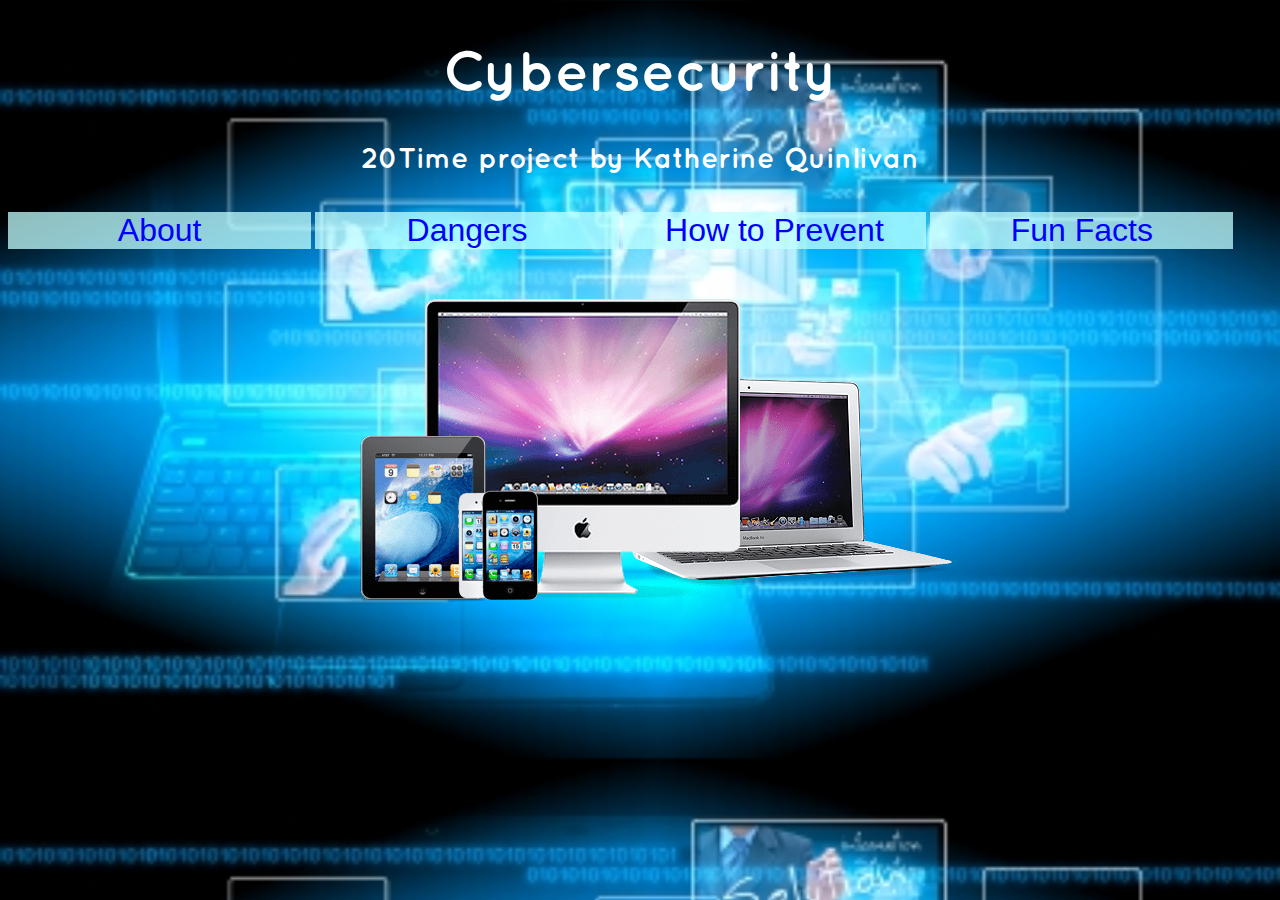
<file: index.html>
<!DOCTYPE html>
<html>


	<head> 
		<title> 20Time </title>
		<link rel="stylesheet" type="text/css" href="css/styles.css">
		<script src="https://ajax.googleapis.com/ajax/libs/jquery/2.2.2/jquery.min.js"></script> 

	</head>

	<body>

		<h1>  Cybersecurity </h1> 
		<h4>  20Time project by Katherine Quinlivan </h4> 

		<ul>
			<li class = "dropdown">
				<span> About</span>
				<div class = "dropdown-content">
					<a href="cybersecurity.html"> Cybersecurity </a>
					<a href="20Time.html"> 20Time Project </a>
					<a href="sources.html"> Sources </a>
				</div>

			</li>
			<li class = "dropdown">
				<span> Dangers </span>
			 	<div class = "dropdown-content">
					<a href="mainThreats.html">Main Threats</a>
					<a href="consequences.html"> Consequences</a>
				</div>

			</li>
			<li class = "dropdown">
				 <span> How to Prevent </span>
				 <div class = "dropdown-content">
					<a href="tipsAndTricks.html"> Tips and Tricks</a>
					<a href="videos.html"> Helpful Videos </a>
				</div>

			 </li>
			<li class = "dropdown">
			 	<span> Fun Facts </span>
			 	<div class = "dropdown-content">
					<a href="funFacts.html"> Fun Facts </a>
				</div>
			</li>


		</ul>

	<center>
	<div id="Katherine">
	<img id="compPic" src= "images/cyb.png" >
	</div>
	</center>

	<script src = "javascript/myScript.js"></script>




	 </body>


</html>
</file>
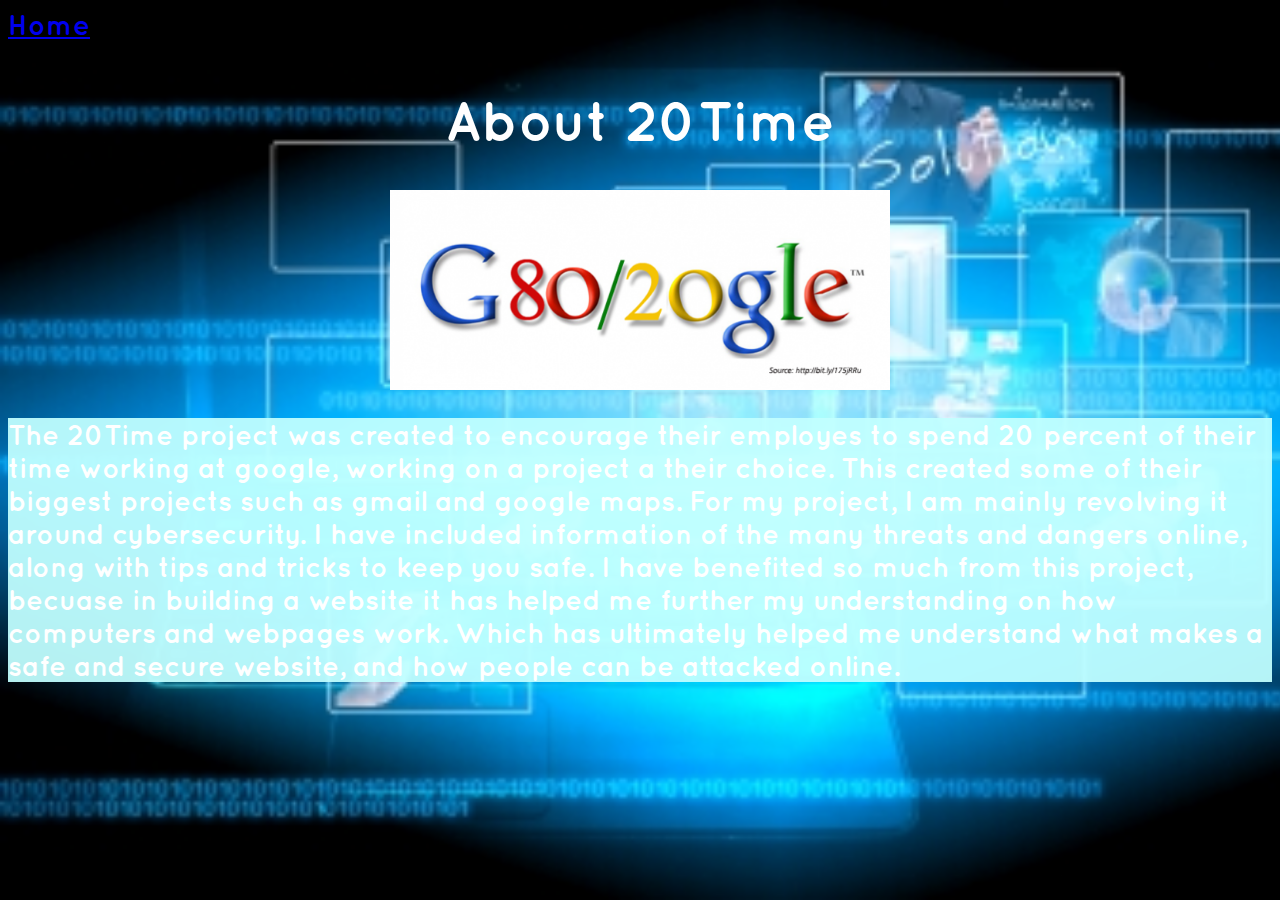
<file: 20Time.html>
<html>
	<title>
		About 20Time	
	</title>
	<link rel="stylesheet" type="text/css" href="css/styles.css">
	
	<h5><a href="index.html">Home</a></h5>
	<h1>
	 About 20Time
	</h1>



	<center>
	<img src= "images/google.png" 
	height = 200px
	width = 500px </img>
	</center>


<div class = "paragraph">

	<h3>
		The 20Time project was created to encourage their employes to spend 20 percent of their time working at google, working on a project a their choice. This created some of their biggest projects such as gmail and google maps.

		For my project, I am mainly revolving it around cybersecurity. I have included information of the many threats and dangers online, along with tips and tricks to keep you safe.

		I have benefited so much from this project, becuase in building a website it has helped me further my understanding on how computers and webpages work. Which has ultimately helped me understand what makes a safe and secure website, and how people can be attacked online.

	</h3>

</div>




</html>
</file>
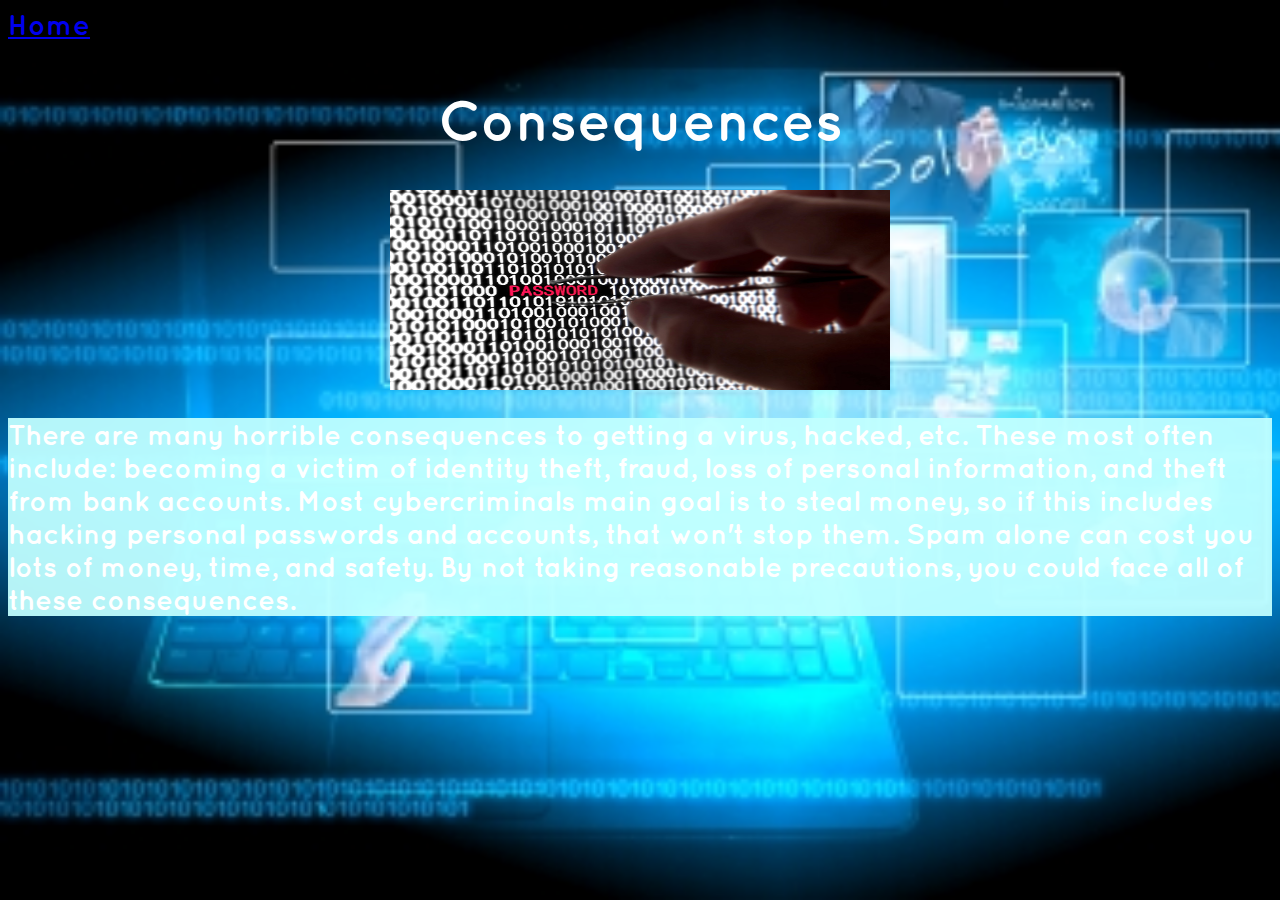
<file: consequences.html>
<html>
	<title>
		Consequences	
	</title>
	<link rel="stylesheet" type="text/css" href="css/styles.css">
	
	<h5><a href="index.html">Home</a></h5>
	<h1>
	 Consequences
	</h1>




	<center>
	<img src= "images/passwords.jpg" 
	height = 200px
	width = 500px </img>
	</center>


<div class = "paragraph">



	<h3>
		There are many horrible consequences to getting a virus, hacked, etc. These most often include: becoming a victim of identity theft, fraud, loss of personal information, and theft from bank accounts. Most cybercriminals main goal is to steal money, so if this includes hacking personal passwords and accounts, that won't stop them. Spam alone can cost you lots of money, time, and safety. By not taking reasonable precautions, you could face all of these consequences. 
	</h3>


</div>




</html>
</file>
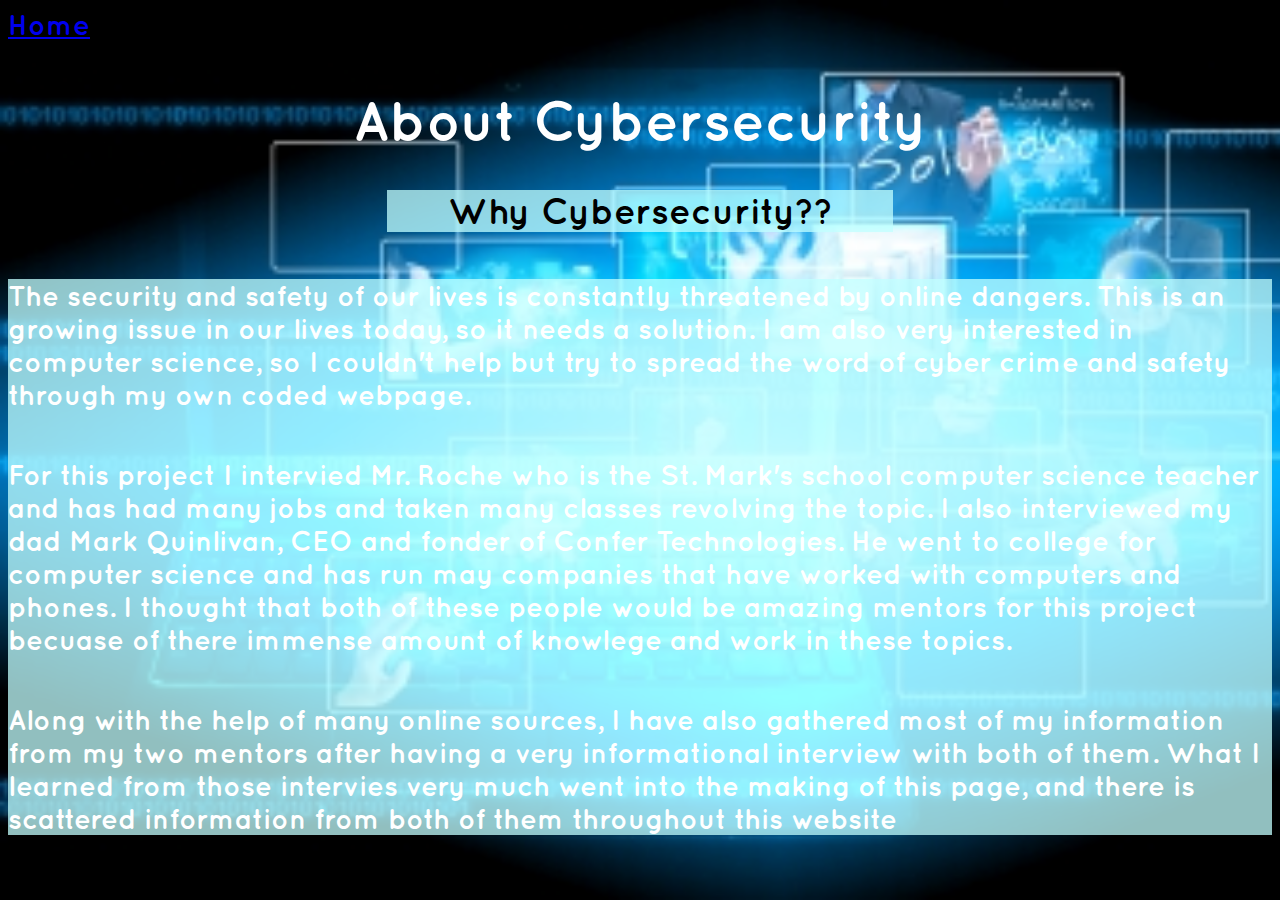
<file: cybersecurity.html>
<html>
	<title>
		About Cybersecurity	
	</title>
	<link rel="stylesheet" type="text/css" href="css/styles.css">
	
	<h5><a href="index.html">Home</a></h5>
	<h1>
	 About Cybersecurity
	</h1>




	<h2 id = "cyberPara">
		Why Cybersecurity??
	</h2>

<div class = "paragraph">

	<h5> The security and safety of our lives is constantly threatened by online dangers. This is an growing issue in our lives today, so it needs a solution. I am also very interested in computer science, so I couldn't help but try to spread the word of cyber crime and safety through my own coded webpage.
	</h5>

	<h5> For this project I intervied Mr. Roche who is the St. Mark's school computer science teacher and has had many jobs and taken many classes revolving the topic. I also interviewed my dad Mark Quinlivan, CEO and fonder of Confer Technologies. He went to college for computer science and has run may companies that have worked with computers and phones. I thought that both of these people would be amazing mentors for this project becuase of there immense amount of knowlege and work in these topics. 
	</h5>

	<h5> Along with the help of many online sources, I have also gathered most of my information from my two mentors after having a very informational interview with both of them. What I learned from those intervies very much went into the making of this page, and there is scattered information from both of them throughout this website
	</h5>


</div>




</html>
</file>
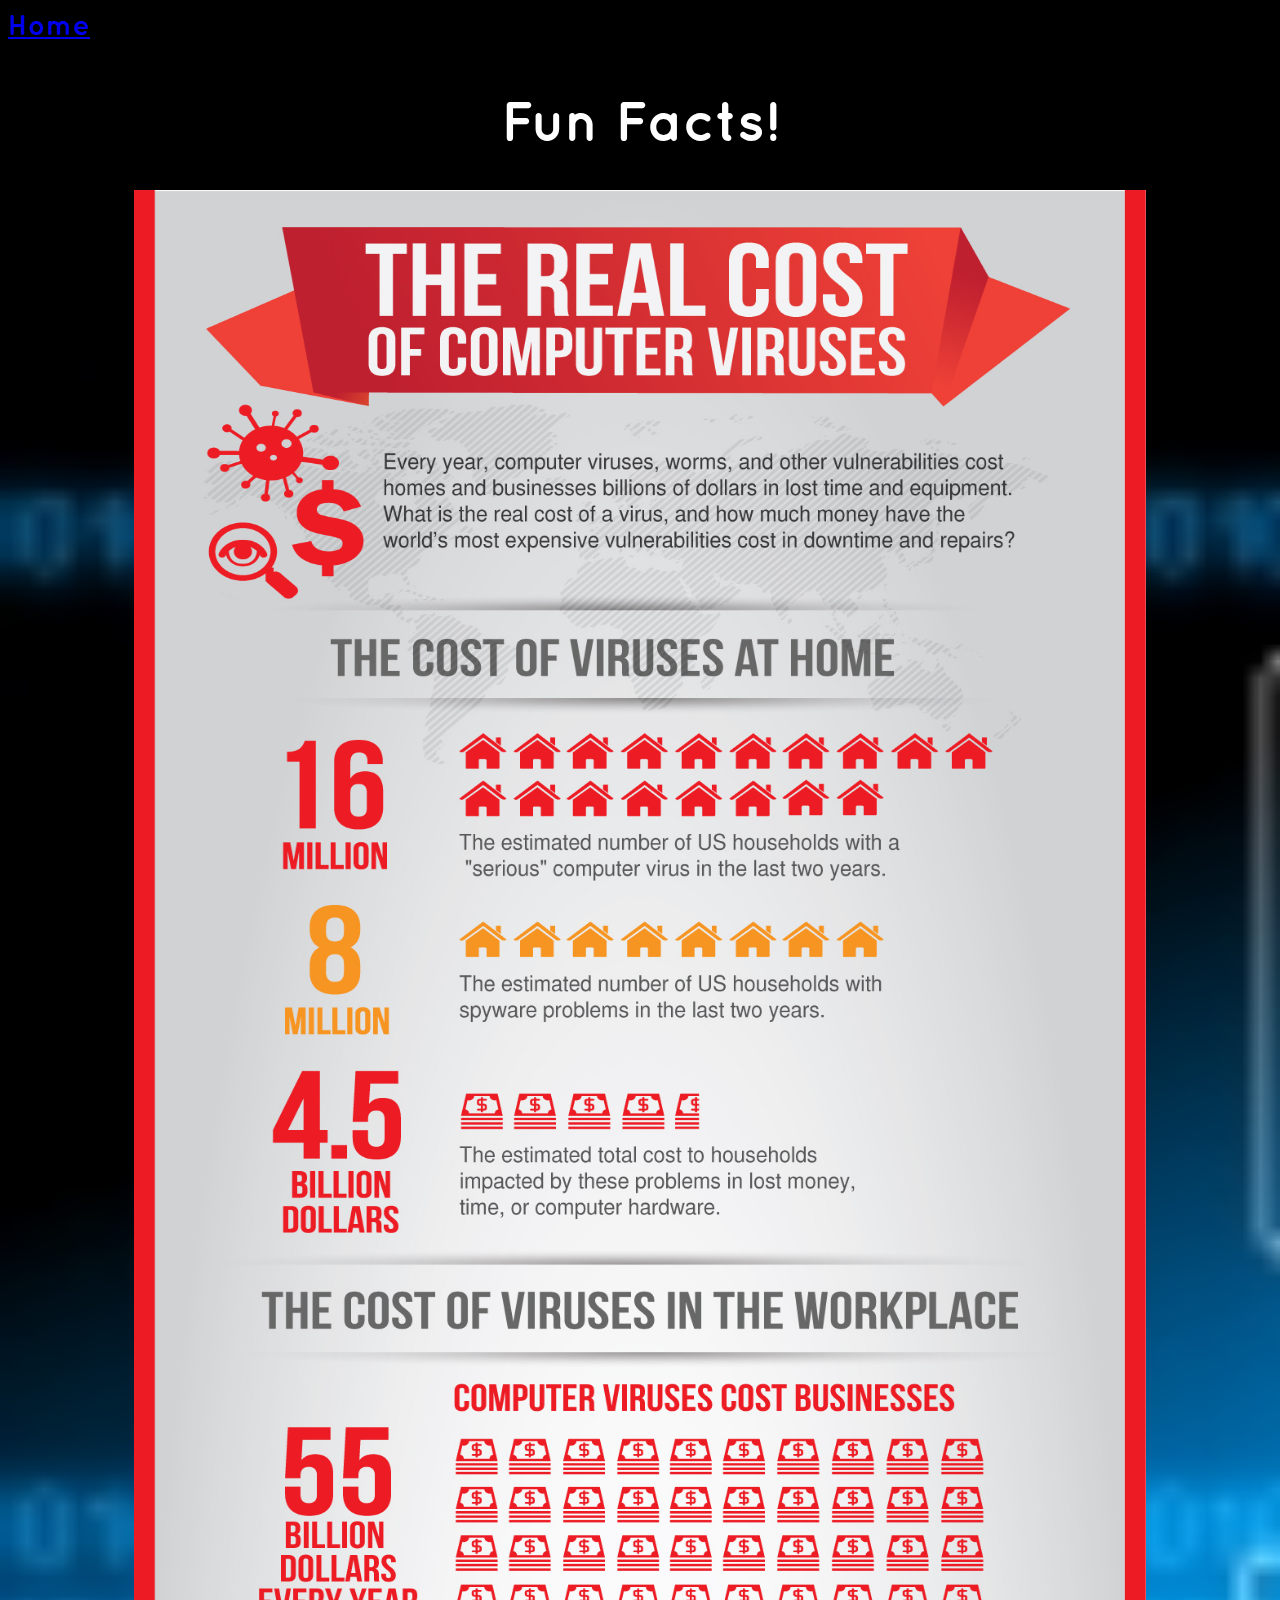
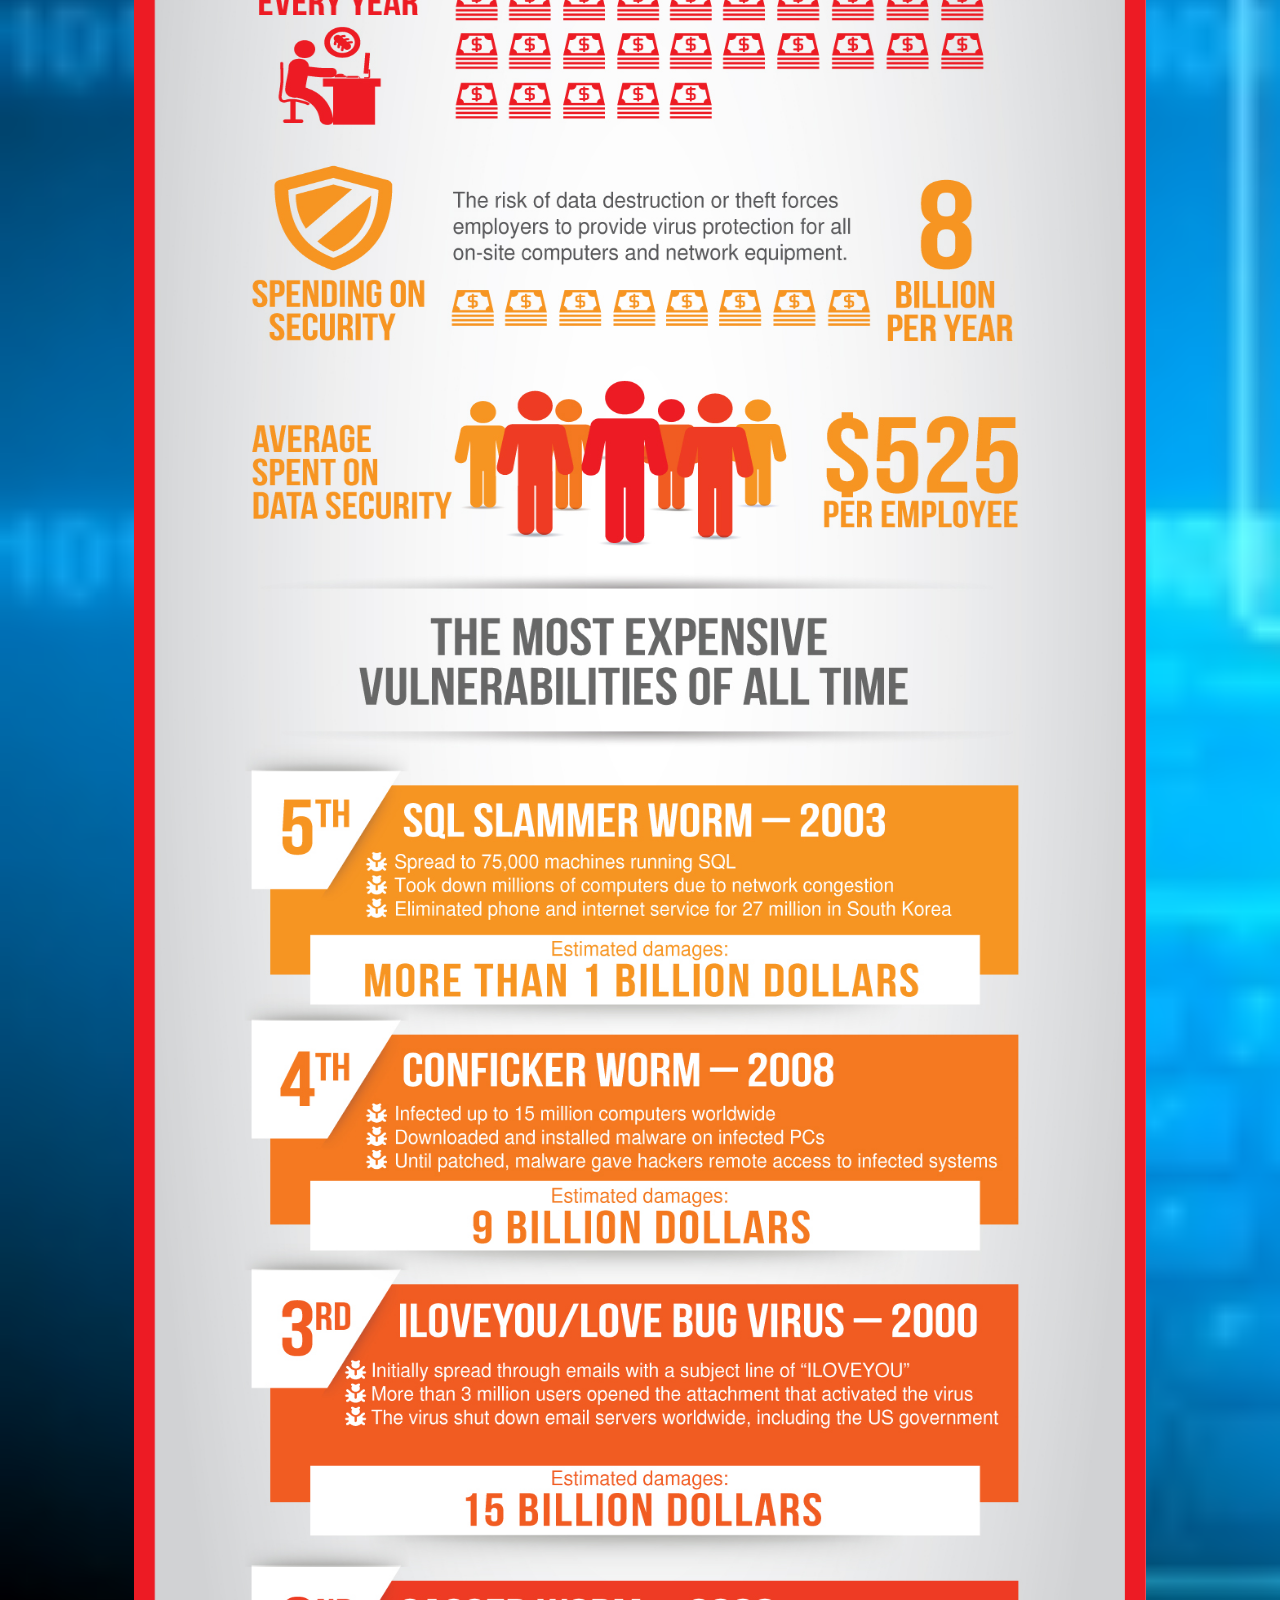
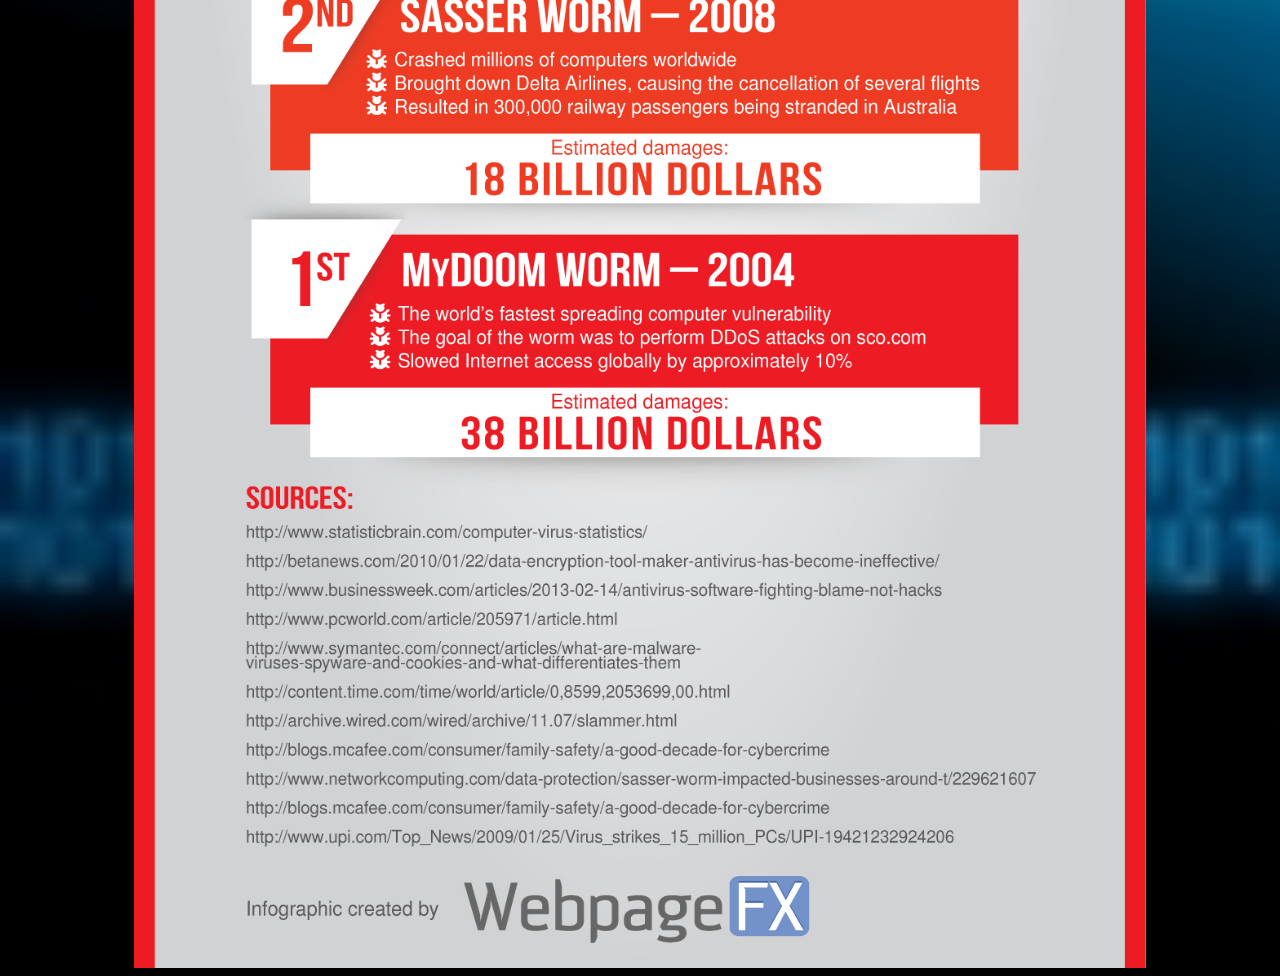
<file: funFacts.html>
<html>
	<title>
		Fun FActs	
	</title>

	<body> 
	<link rel="stylesheet" type="text/css" href="css/styles.css">
	
	<h5><a href="index.html">Home</a></h5>
	<h1>
	 Fun Facts!
	</h1>



	<center>
	<img id="factsPic" src= "images/facts.jpg" >
	</center>

	</body>





</html>
</file>
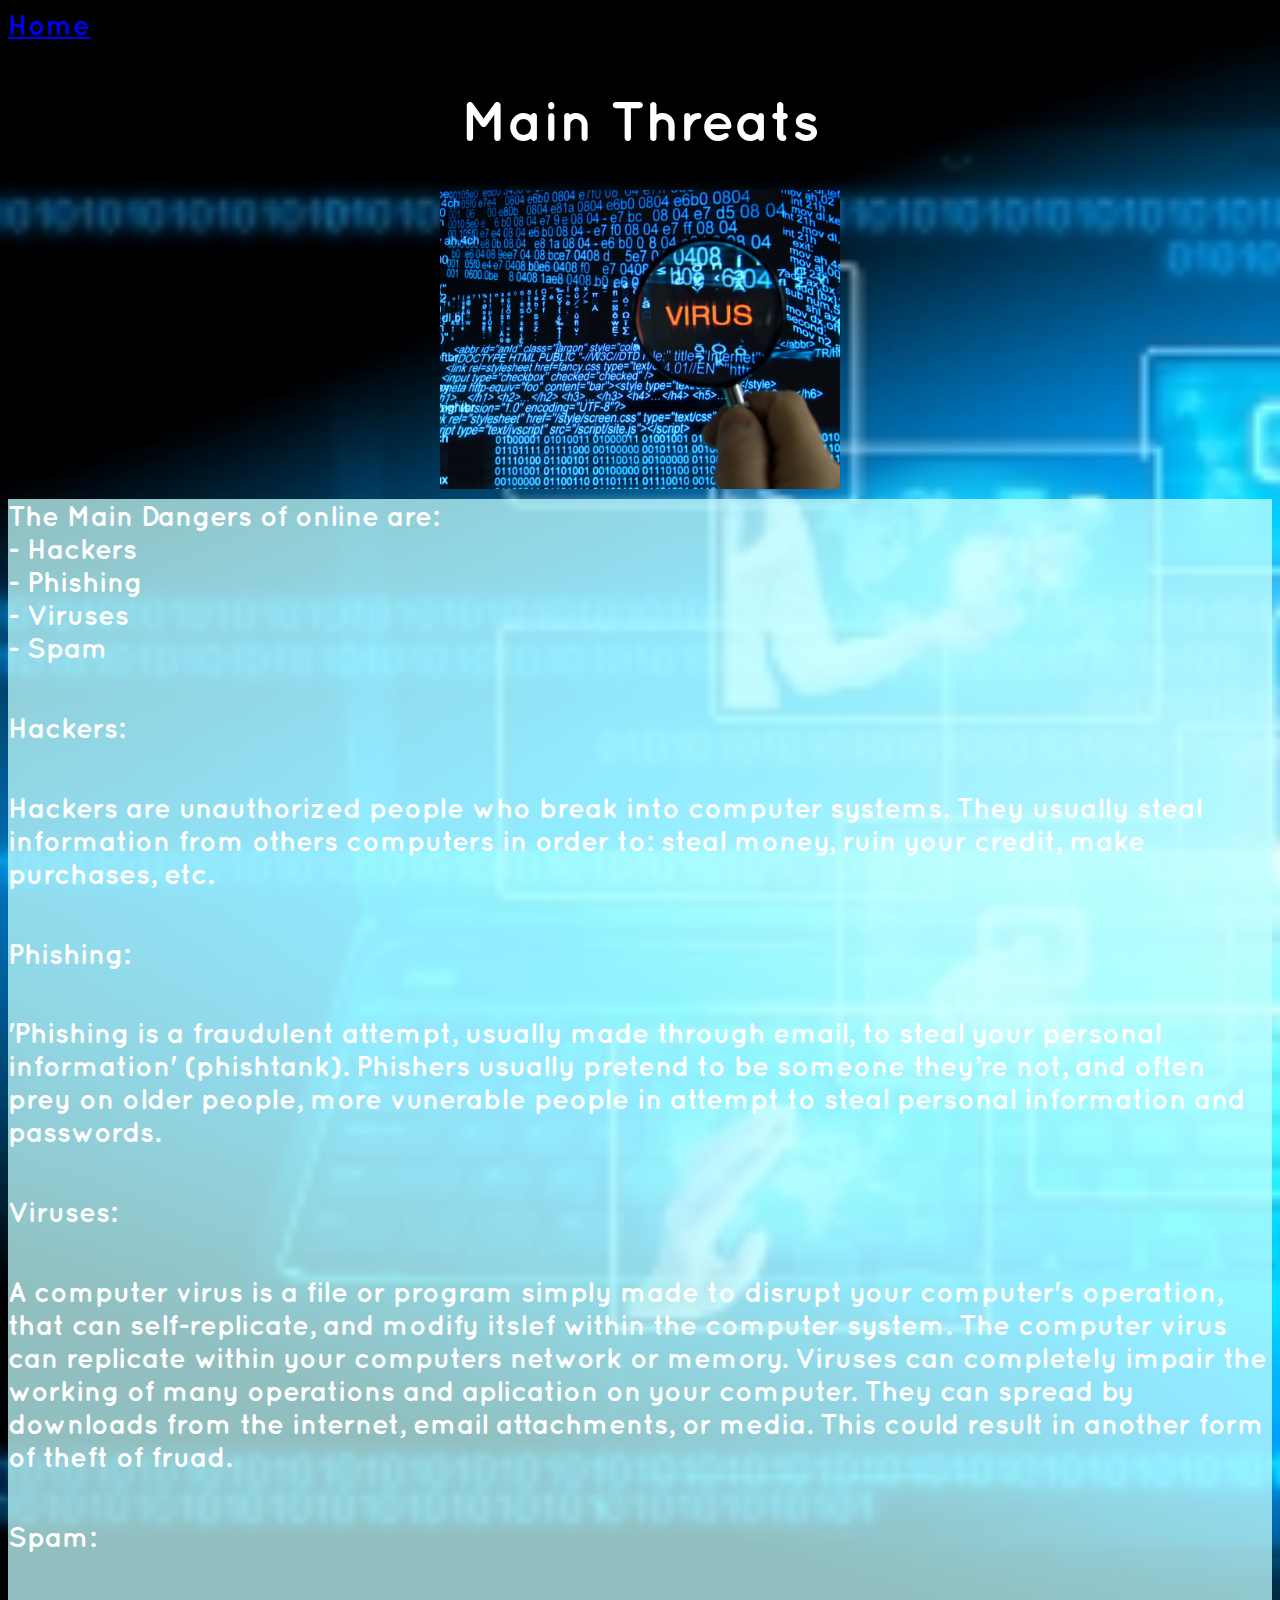
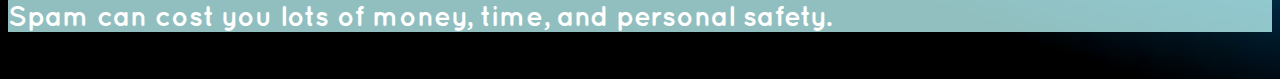
<file: mainThreats.html>
<html>
	<title>
		Main Threats	
	</title>
	<link rel="stylesheet" type="text/css" href="css/styles.css">
	
	<h5><a href="index.html">Home</a></h5>
	<h1>
	 Main Threats
	</h1>



	<center>
	<img id = "threatsPic" src= "images/virus.jpg" 
	</img>
	</center>




	<div class = "threats">

	 <ul>
		<li>The Main Dangers of online are: </li>
		<li>- Hackers </li>
		<li>- Phishing </li>
		<li>- Viruses </li>
		<li>- Spam </li>

	</ul>

	<h5>
		Hackers:
	</h5>
	<h5>
		Hackers are unauthorized people who break into computer systems. They usually steal information from others computers in order to: steal money, ruin your credit, make purchases, etc.
	</h5>

	<h5>
		Phishing:
	</h5>

	<h5>
		'Phishing is a fraudulent attempt, usually made through email, to steal your personal information' (phishtank). Phishers usually pretend to be someone they’re not, and often prey on older people, more vunerable people in attempt to steal personal information and passwords.
	</h5>

	<h5>
		Viruses:
	</h5>

	<h5>
		A computer virus is a file or program simply made to disrupt your computer's operation, that can self-replicate, and modify itslef within the computer system. The computer virus can replicate within your computers network or memory. Viruses can completely impair the working of many operations and aplication on your computer. They can spread by downloads from the internet, email attachments, or media. This could result in another form of theft of fruad.
	</h5>

	<h5>
		Spam:
	</h5>
	<h5>
		Spam can cost you lots of money, time, and personal safety. 
	</h5>
</div>




</html>
</file>
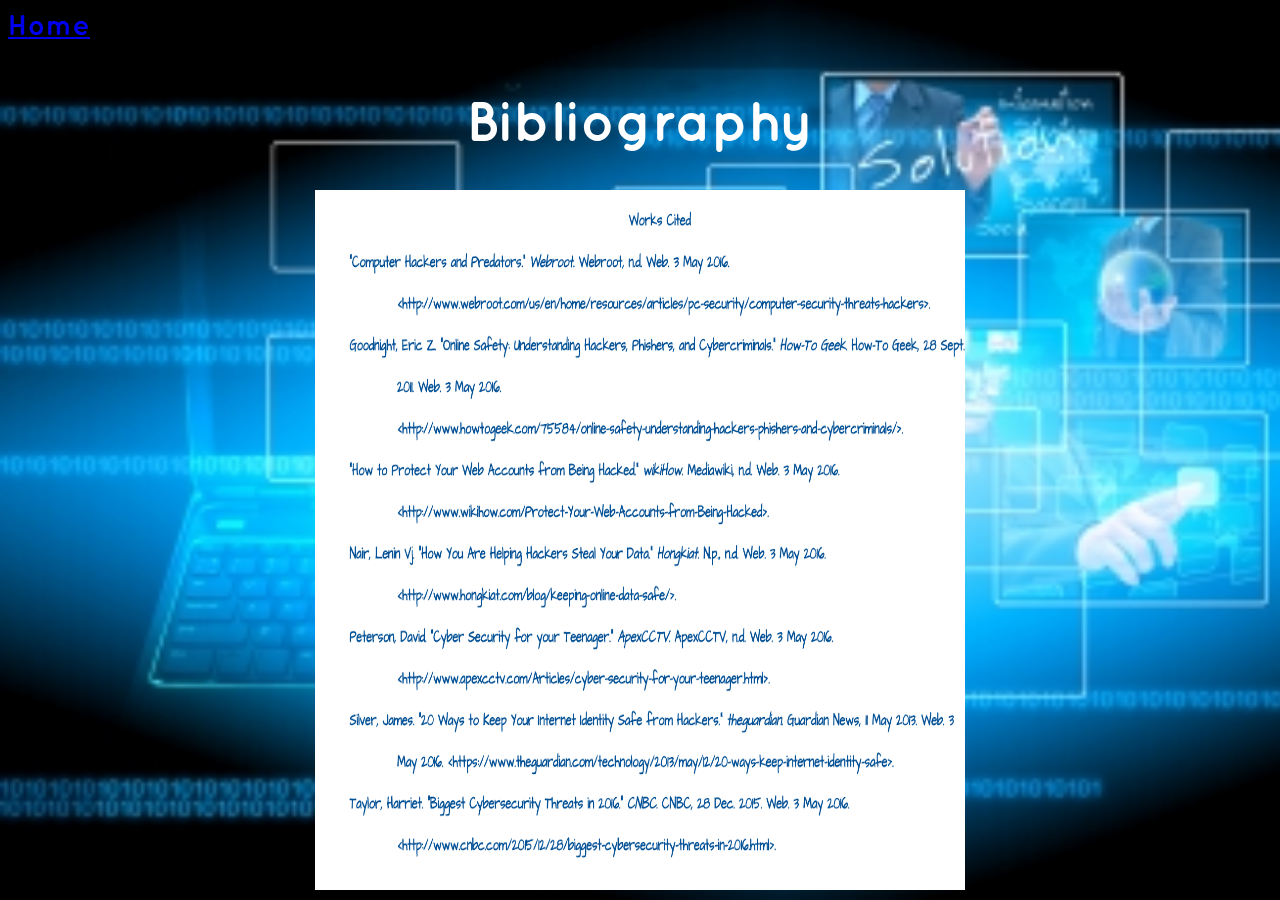
<file: sources.html>
<html>
	<title>
		Sources	
	</title>
	<link rel="stylesheet" type="text/css" href="css/styles.css">
	
	<h5><a href="index.html">Home</a></h5>
	<h1>
	  Bibliography
	</h1>




	<center>
	<img src= "images/sources.png" 
	height = 700px
	width = 650px </img>
	</center>





</html>
</file>
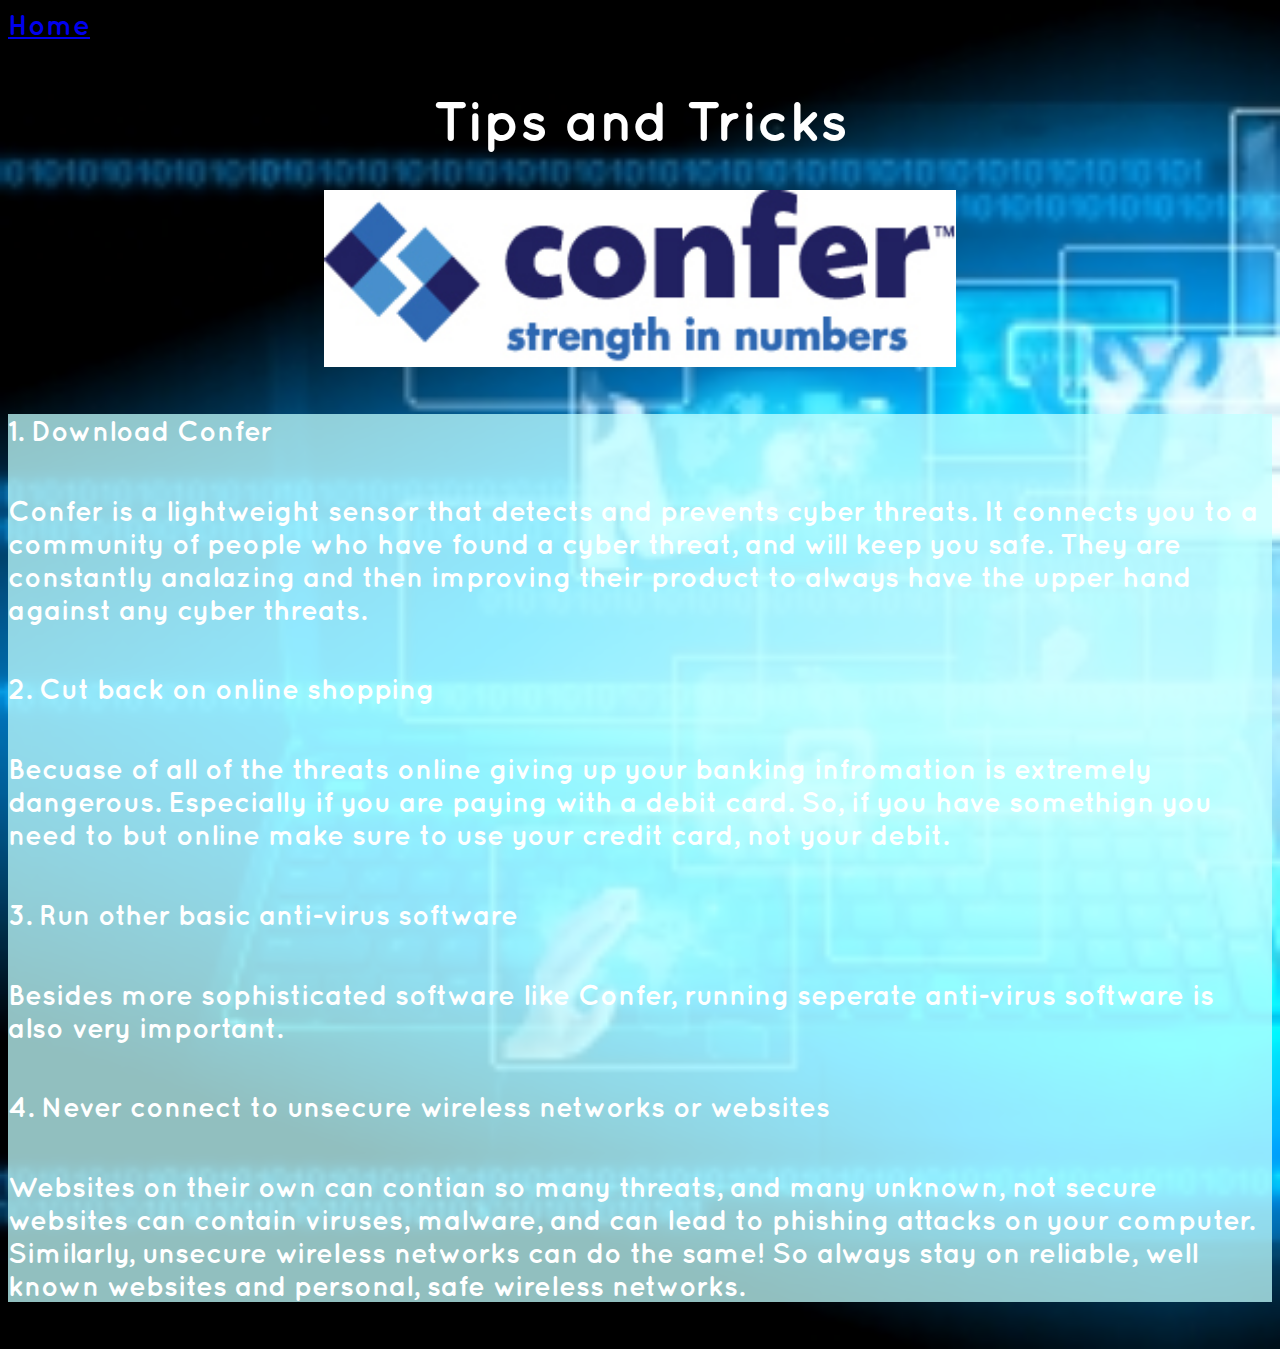
<file: tipsAndTricks.html>
<html>
	<title>
		Tips and Tricks	
	</title>
	<link rel="stylesheet" type="text/css" href="css/styles.css">
	
	<h5><a href="index.html">Home</a></h5> 
	<h1>  Tips and Tricks </h1>
	




	<center>
	<img id = "conferPic" src= "images/Confer.jpg">
	</center>




	<div class = "threats">

		<h5> 1. Download Confer </h5>
		<h5> Confer is a lightweight sensor that detects and prevents cyber threats. It connects you to a community of people who have found a cyber threat, and will keep you safe. They are constantly analazing and then improving their product to always have the upper hand against any cyber threats. </h5>
		<h5>2. Cut back on online shopping </h5>
		<h5> Becuase of all of the threats online giving up your banking infromation is extremely dangerous. Especially if you are paying with a debit card. So, if you have somethign you need to but online make sure to use your credit card, not your debit. </h5>
		<h5>3. Run other basic anti-virus software </h5>
		<h5> Besides more sophisticated software like Confer, running seperate anti-virus software is also very important. </h5>
		<h5>4. Never connect to unsecure wireless networks or websites </h5> 
		<h5> Websites on their own can contian so many threats, and many unknown, not secure websites can contain viruses, malware, and can lead to phishing attacks on your computer. Similarly, unsecure wireless networks can do the same! So always stay on reliable, well known websites and personal, safe wireless networks. </h5>
		


</div>




</html>
</file>
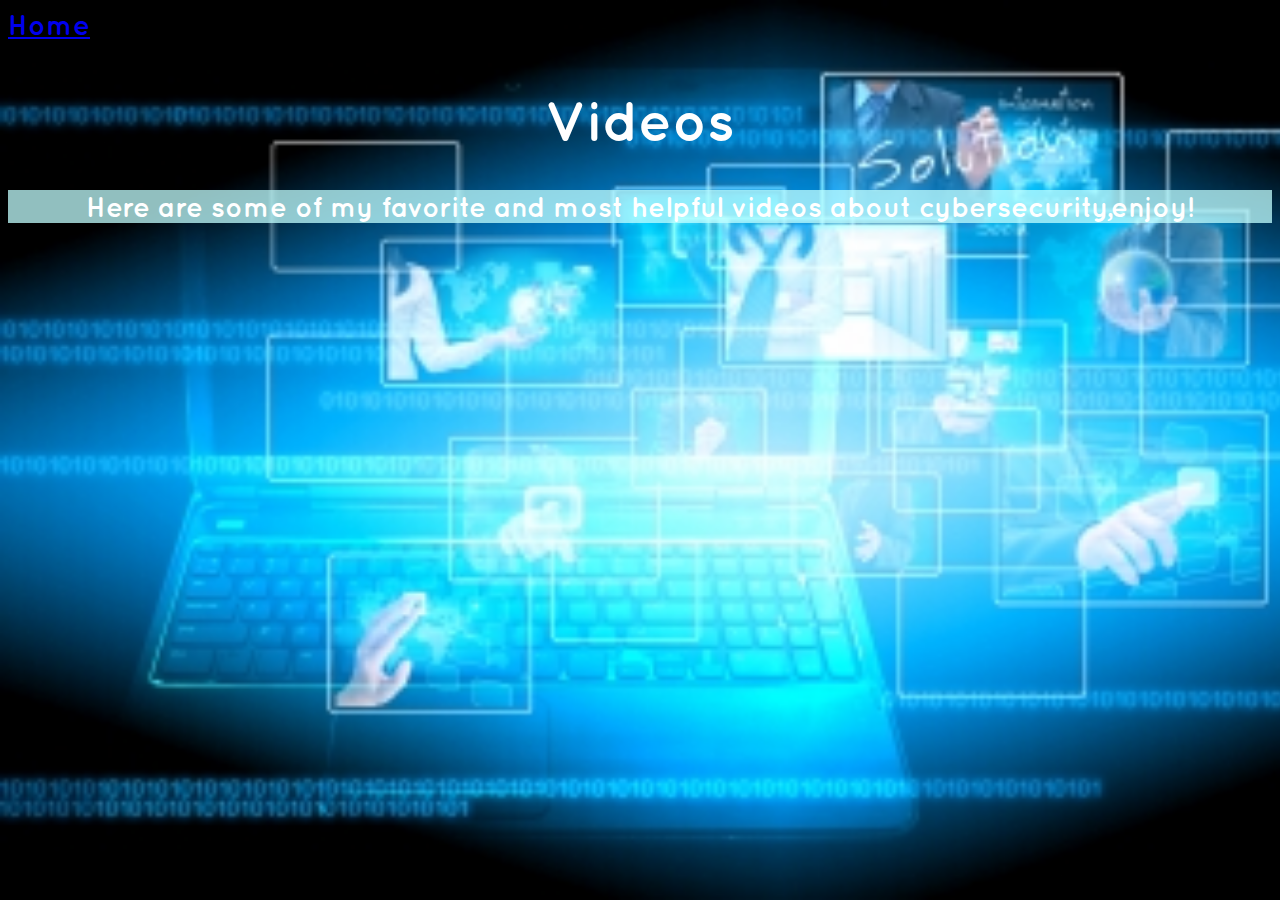
<file: videos.html>
<html>
	<title>
		Videos	
	</title>
	<link rel="stylesheet" type="text/css" href="css/styles.css">
	
	<h5><a href="index.html">Home</a></h5>
	<h1>
	 Videos
	</h1>



	<center> 
		<h3>Here are some of my favorite and most helpful videos about cybersecurity,enjoy!</h3>
	</center>
	<center> 
	<iframe width="560" height="315" src="https://www.youtube.com/embed/GCWBf7WKYyA" frameborder="0" allowfullscreen></iframe>

	<iframe width="560" height="315" src="https://www.youtube.com/embed/yrln8nyVBLU" frameborder="0" allowfullscreen></iframe>

	<iframe width="560" height="315" src="https://www.youtube.com/embed/IR0QyYCoHVw" frameborder="0" allowfullscreen></iframe>

	<iframe width="560" height="315" src="https://www.youtube.com/embed/sdpxddDzXfE" frameborder="0" allowfullscreen></iframe>
	</center>

	
</html>
</file>
<file: css/styles.css>
/* This is styled for all about Ice Cream */

body {
	background-color: white;
	background-image: url("../images/background.jpg");
	background-size: cover;
 	
}

li{
	font-size: 1.75em;
	color: white;
	font-family: 'Quicksand-Bold.otf', sans-serif;

}

p{
	font-family: 'Quicksand-Bold.otf', sans-serif;
	color: 	white;
	font-size: 1.6em
}

iframe {
	position:relative;

}

#Katherine { 
	display: none;
}

#factsPic {

	height: 450%;
	width: 80%;

}

#compPic {
	margin-top: 50px;
}

#conferPic {
	height: 20%;
	width: 50%
}



#threatsPic{
	height: 100x;
	width: 400px;
	margin-bottom: 10px;
}

#cyberPara {
	margin-left: 30% ;
	margin-right: 30% ;
}


.dropdown-content{
	display: none;
	position: absolute;
	background-color: rgba(242, 166, 179, .75);
	width: 90%; 
	box-shadow: 0px 8px 16px 0px rgba(0,0,0,0.2);
	margin-top: 0%;
	margin-left: 5%;

}

.dropdown {
	display: inline-block;
	position: relative;
	color: blue;
	font-size: 2em;
	font-family: 'archistico', sans-serif;
	background-color: rgba(193, 255, 255, .75);
	text-align: center;
	width: 24%;

}

.dropdown:hover .dropdown-content {
	display: block;
}

.dropdown-content a {
	background-color: rgba(193, 255, 255, .75);
	color: blue;
	padding: 10px 16px;
	text-decoration: none;
	display: block;
	font-size: 25px;
}

.dropdown-content a:hover {
	background-color: rgba(255, 255, 255, .75);
}

.threats {
	background-color: rgba(193, 255, 255, .75);

}

ul {
	list-style-type: none;
	margin: 0;
	padding: 0;
}

h1 {
	text-align: center;
	font-size: 3.5em;
	color: white;
	font-family: 'Quicksand-Bold.otf', sans-serif;

}

h2 {
	font-size: 2.25em;
	color: Black;
	text-align: center;
	font-family: 'Quicksand-Bold.otf', sans-serif;
	background-color: rgba(193, 255, 255, .75);

}

h3 {
	font-size: 1.75em;
	color: white;
	font-family: 'Quicksand-Bold.otf', sans-serif;
	background-color: rgba(193, 255, 255, .75);

}
h4 {
	font-size: 1.8em;
	color: White;
	text-align: center;
	font-family: 'Quicksand-Bold.otf', sans-serif;


}

h5 {
	font-size: 1.75em;
	color: white;
	font-family: 'Quicksand-Bold.otf', sans-serif;

}

.paragraph {
	background-color: rgba(193, 255, 255, .75);
}


@font-face {
	font-family: 'Quicksand-Bold.otf';
	src: url("../fonts/quicksand/Quicksand-Bold.otf"); 
}
</file>
